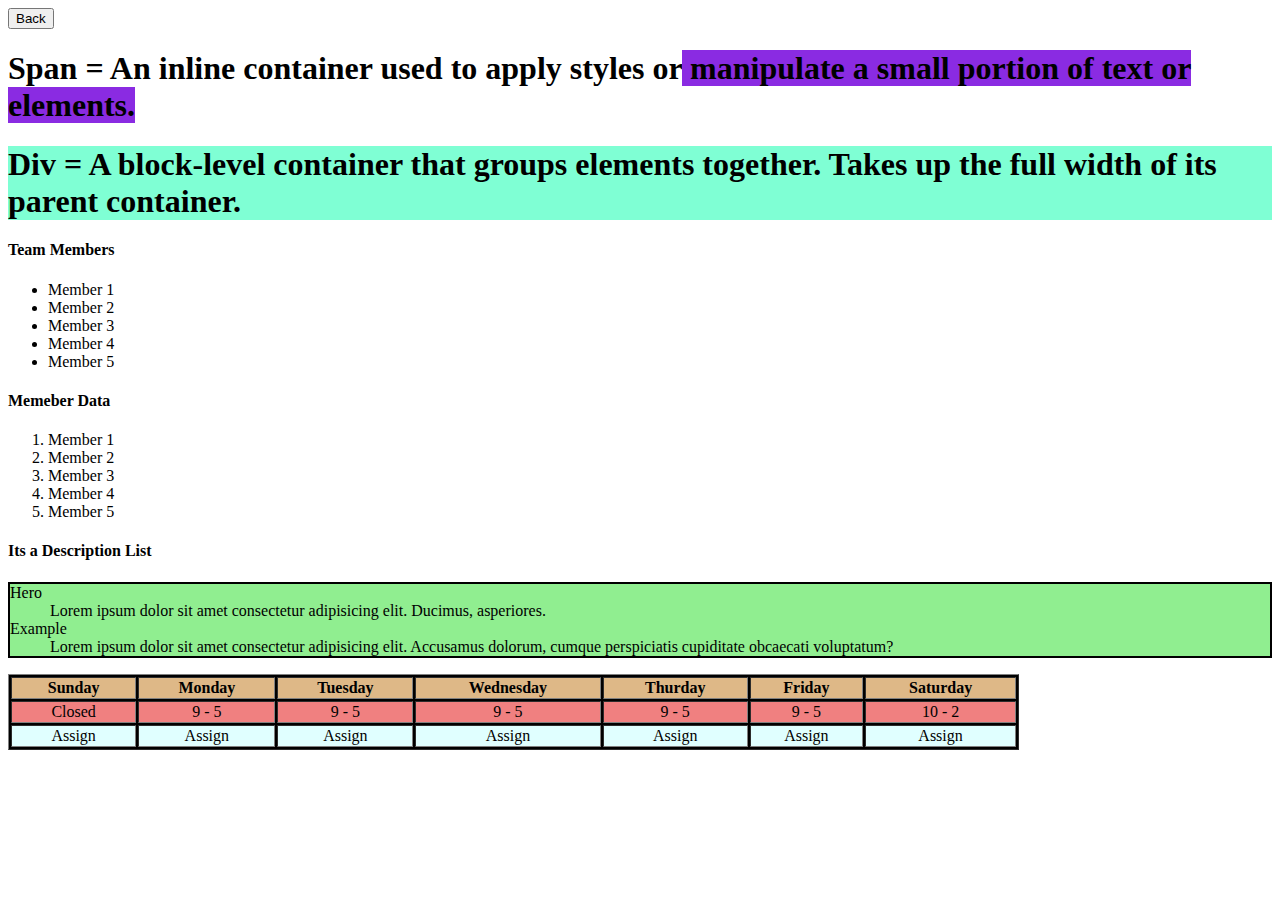
<file: Testing/index.html>
<!DOCTYPE html>

<html>
    <head>
        <meta charset="utf-8">
        <meta http-equiv="X-UA-Compatible" content="IE=edge">
        <title></title>
        <meta name="description" content="">
        <meta name="viewport" content="width=device-width, initial-scale=1">
        <link rel="stylesheet" href="">
    </head>
    <body>
        <a href="./button.html"><button>Back</button></a>
        <h1>Span = An inline container used to apply styles or<span style="background-color: blueviolet;"> manipulate a small portion of text or elements.</span></h1>
        <h1><div style="background-color: aquamarine;">Div = A block-level container that groups elements together. Takes up the full width of its parent container.</div></h1>

        <!-- Unordered List -->
        <h4>Team Members</h4> 
        <ul>
            <li>Member 1</li>
            <li>Member 2</li>
            <li>Member 3</li>
            <li>Member 4</li>
            <li>Member 5</li>
         </ul>

         <!-- Ordered list -->
          <h4>Memeber Data</h4>
          <ol>
            <li>Member 1</li>
            <li>Member 2</li>
            <li>Member 3</li>
            <li>Member 4</li>
            <li>Member 5</li>
          </ol>

          <!-- Description List -->
           <h4>Its a Description List</h4>
           <dl style="background-color: lightgreen; border: 2px solid;">
            <dt>Hero</dt>
            <dd>Lorem ipsum dolor sit amet consectetur adipisicing elit. Ducimus, asperiores.</dd>
            <dt>Example</dt>
            <dd>Lorem ipsum dolor sit amet consectetur adipisicing elit. Accusamus dolorum, cumque perspiciatis cupiditate obcaecati voluptatum?</dd>
           </dl>

           <!-- Table -->
            <table border="1" style="background-color: black;" width="80%">
                <tr align="center" style="background-color: burlywood;">
                    <th>Sunday</th>
                    <th>Monday</th>
                    <th>Tuesday</th>
                    <th>Wednesday</th>
                    <th>Thurday</th>
                    <th>Friday</th>
                    <th>Saturday</th>
                </tr>
                <tr align="center" style="background-color: lightcoral;">
                    <td>Closed</td>
                    <td>9 - 5</td>
                    <td>9 - 5</td>
                    <td>9 - 5</td>
                    <td>9 - 5</td>
                    <td>9 - 5</td>
                    <td>10 - 2</td>
                </tr>
                <tr style="background-color: lightcyan;" align="center">
                    <td>Assign</td>
                    <td>Assign</td>
                    <td>Assign</td>
                    <td>Assign</td>
                    <td>Assign</td>
                    <td>Assign</td>
                    <td>Assign</td>
                </tr>
            </table>
    </body>
</html>
</file>
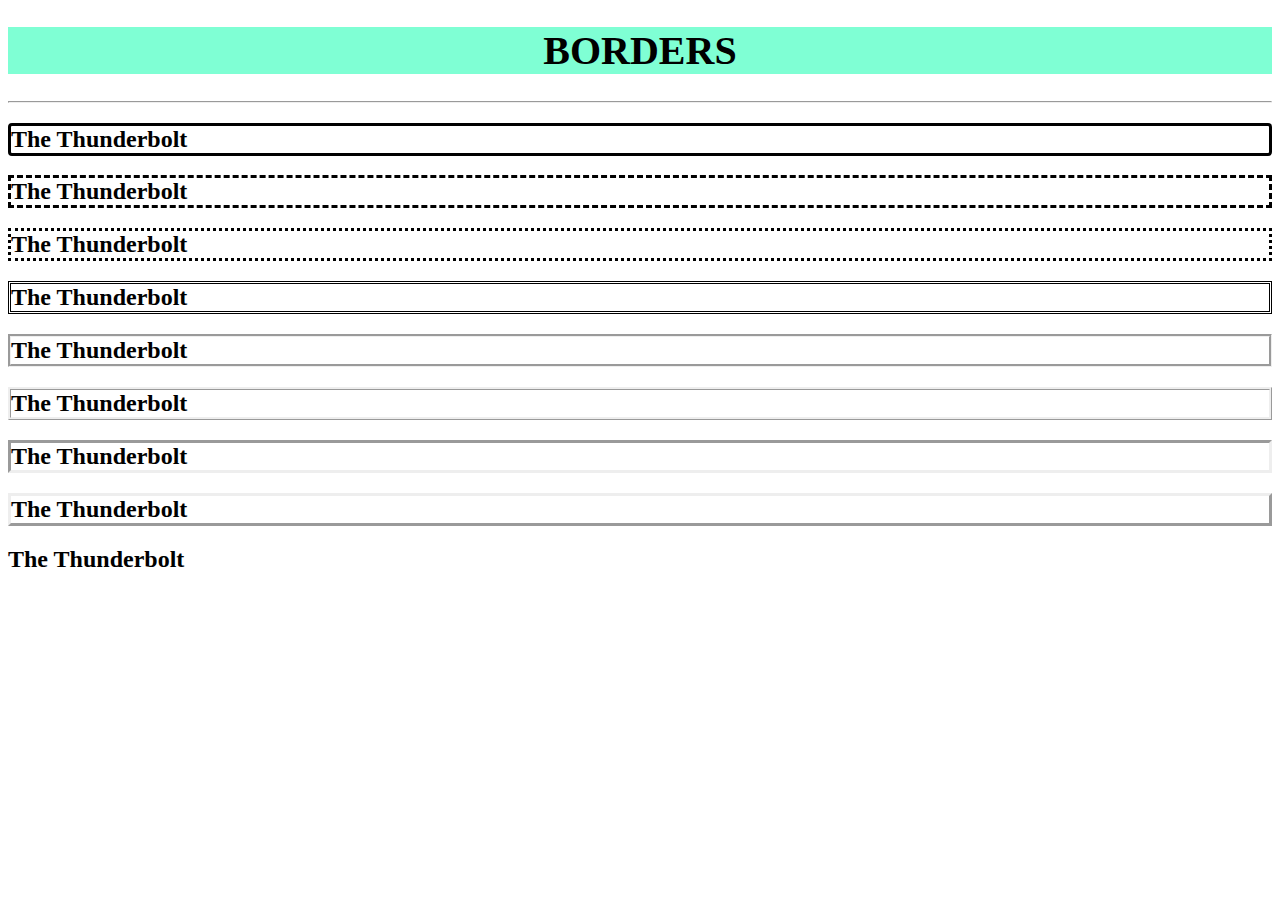
<file: HTML_CSS - Basics/Basic - Borders.html>
<!DOCTYPE html>

<html>
    <head>
        <meta charset="utf-8">
        <meta http-equiv="X-UA-Compatible" content="IE=edge">
        <title></title>
        <meta name="description" content="">
        <meta name="viewport" content="width=device-width, initial-scale=1">
        <link rel="stylesheet" href="">
    </head>
    <body>
        <h1 style="text-align: center; font-size: 30pt; background-color: aquamarine;">BORDERS</h1>
        <hr>
        <h2 style="border: solid; border-radius: 4px;">The Thunderbolt</h2>
        <h2 style="border: dashed;">The Thunderbolt</h2>
        <h2 style="border: dotted;">The Thunderbolt</h2>
        <h2 style="border: double;">The Thunderbolt</h2>
        <h2 style="border: groove;">The Thunderbolt</h2>
        <h2 style="border: ridge;">The Thunderbolt</h2>
        <h2 style="border: inset;">The Thunderbolt</h2>
        <h2 style="border: outset;">The Thunderbolt</h2>
        <h2 style="border: none;">The Thunderbolt</h2>
        <script src="" async defer></script>
    </body>
</html>
</file>
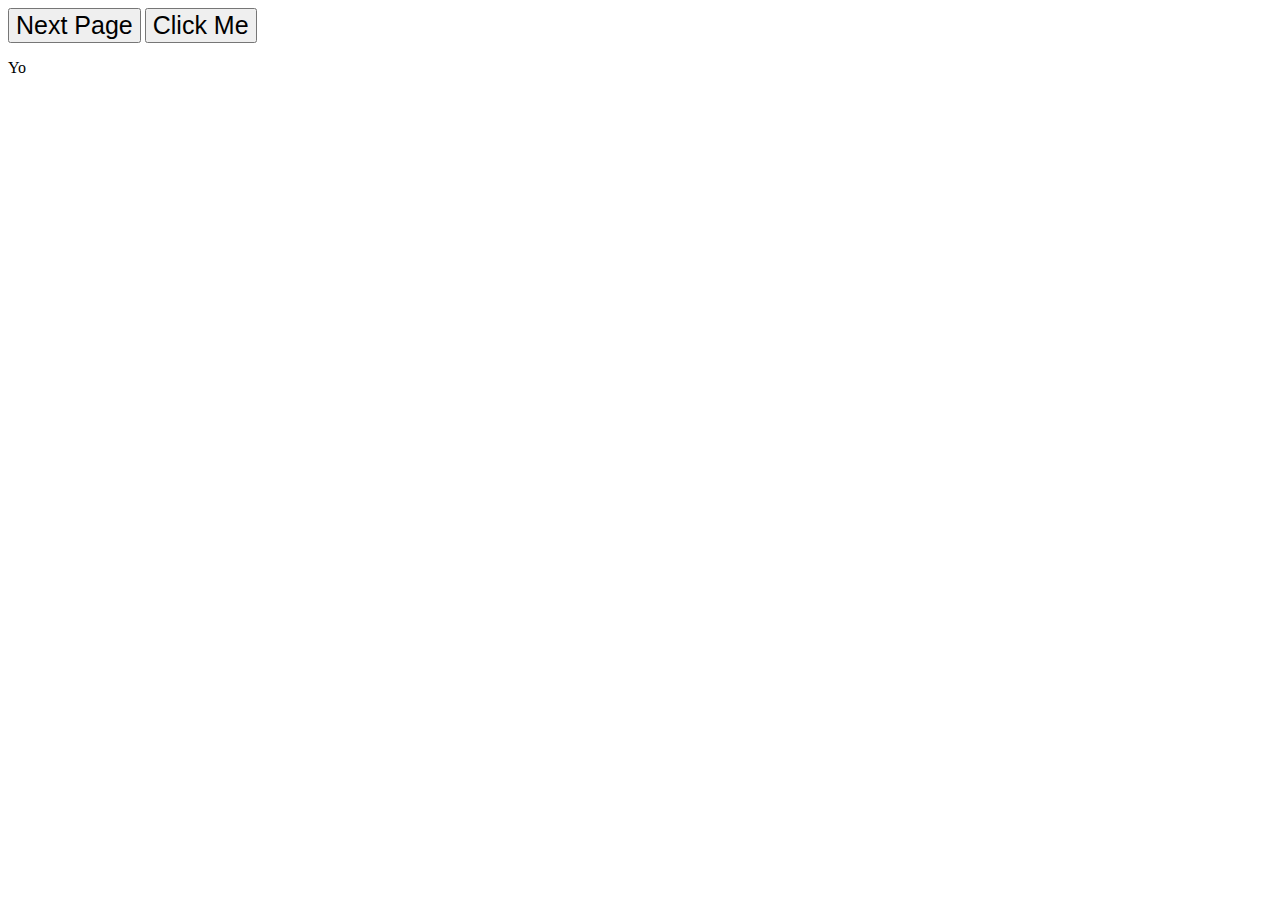
<file: HTML_CSS - Basics/Basic - Button.html>
<!DOCTYPE html>
<html>
    <head>
        <meta charset="utf-8">
        <meta http-equiv="X-UA-Compatible" content="IE=edge">
        <title></title>
        <meta name="description" content="">
        <meta name="viewport" content="width=device-width, initial-scale=1">
        <link rel="stylesheet" href="">
    </head>
    <body>
        <a href="./index.html"><button style="font-size: 25px;">Next Page</button></a>
        <button onclick="clickMe()" style="font-size: 25px;">Click Me</button>
        <p id="btn">Yo</p>
        <script>
            function clickMe() {
                document.getElementById("btn").innerHTML = "Clicked";
            }
        </script>
    </body>
</html>
</file>
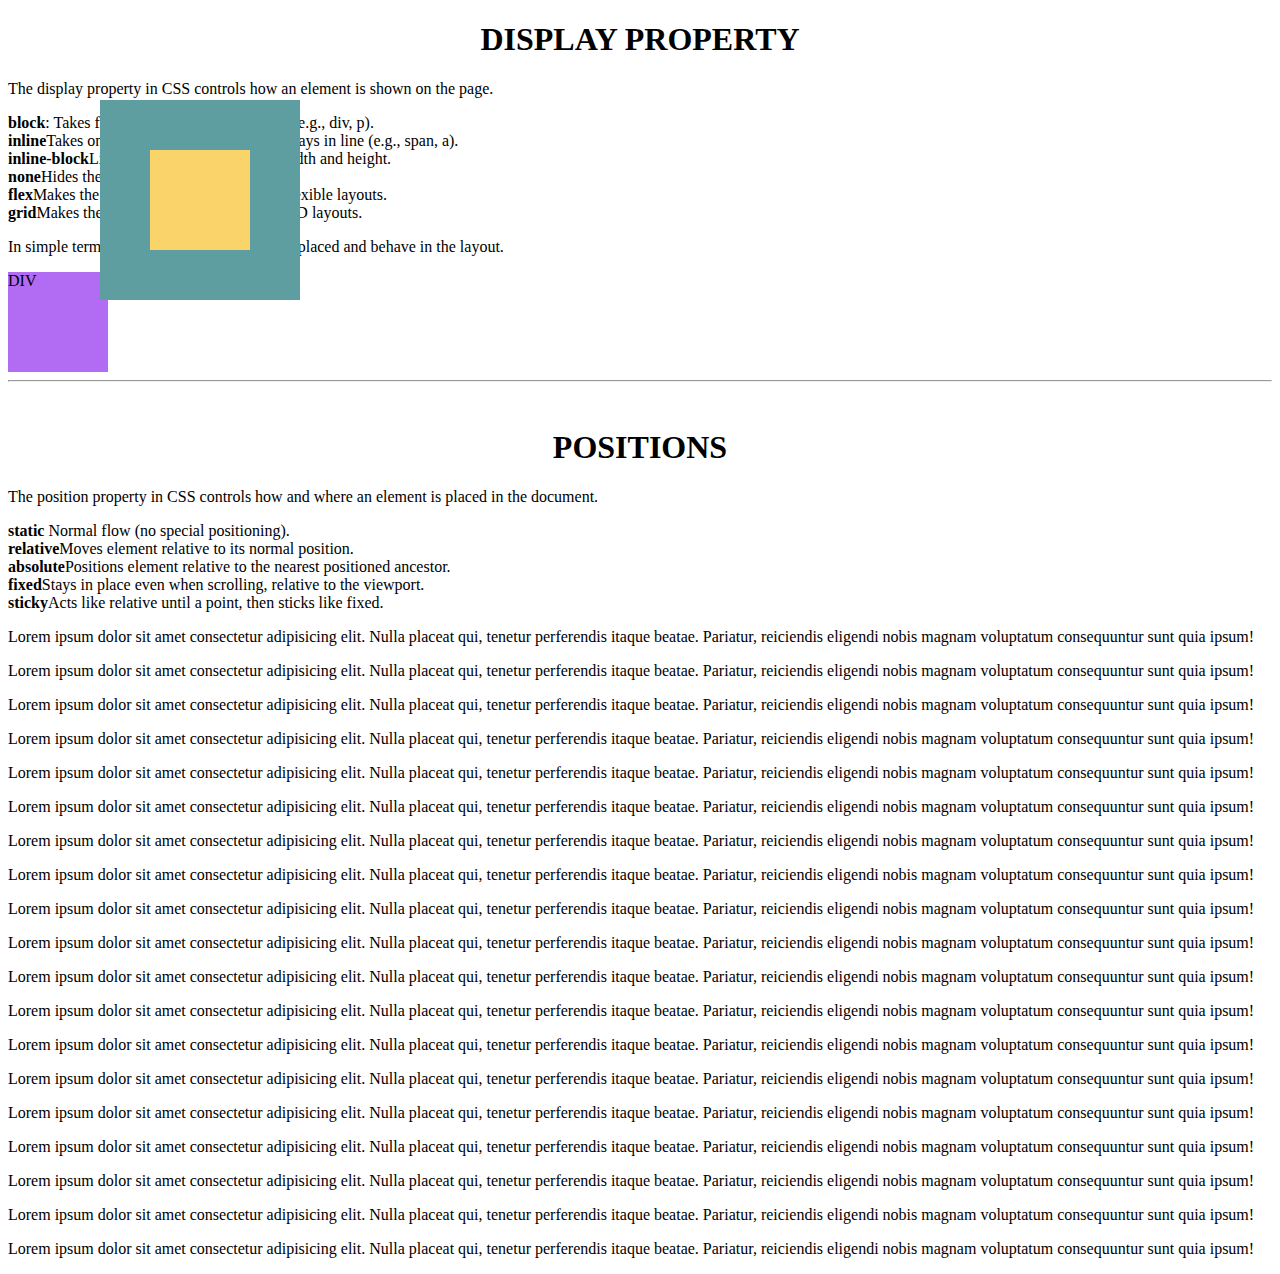
<file: HTML_CSS - Basics/Basic - Display_Position.html>
<!DOCTYPE html>
<html>
    <head>
        <meta charset="utf-8">
        <meta http-equiv="X-UA-Compatible" content="IE=edge">
        <title></title>
        <meta name="description" content="">
        <meta name="viewport" content="width=device-width, initial-scale=1">
        <link rel="stylesheet" href="./style.css">
    </head>
    <body>
        <h1 style="text-align: center;">DISPLAY PROPERTY</h1>
        <p>The display property in CSS controls how an element is shown on the page.</p>
        <li><b>block</b>: Takes full width, starts on a new line (e.g., div, p).</li>
        <li><b>inline</b>Takes only as much width as needed, stays in line (e.g., span, a).</li>
        <li><b>inline-block</b>Like inline but allows setting width and height.</li>
        <li><b>none</b>Hides the element completely.</li>
        <li><b>flex</b>Makes the element a flex container for flexible layouts.</li>
        <li><b>grid</b>Makes the element a grid container for 2D layouts.</li>
        <p>In simple terms: It decides how elements are placed and behave in the layout.</p>
        <div class="dis-div">DIV</div>
        <span class="dis-span">SPAN</span>
        <hr>
        <br>
        <!-- POSITIONS -->
        <h1 style="text-align: center;">POSITIONS</h1>
        <p>The position property in CSS controls how and where an element is placed in the document.</p>
        
        <li><b>static </b>Normal flow (no special positioning).</li>
        <li><b>relative</b>Moves element relative to its normal position.</li>
        <li><b>absolute</b>Positions element relative to the nearest positioned ancestor.</li>
        <li><b>fixed</b>Stays in place even when scrolling, relative to the viewport.</li>
        <li><b>sticky</b>Acts like relative until a point, then sticks like fixed.</li>
        <div class="pos">
            <div class="pos1"></div>
        </div>
        <p>Lorem ipsum dolor sit amet consectetur adipisicing elit. Nulla placeat qui, tenetur perferendis itaque beatae. Pariatur, reiciendis eligendi nobis magnam voluptatum consequuntur sunt quia ipsum!</p>
        <p>Lorem ipsum dolor sit amet consectetur adipisicing elit. Nulla placeat qui, tenetur perferendis itaque beatae. Pariatur, reiciendis eligendi nobis magnam voluptatum consequuntur sunt quia ipsum!</p>
        <p>Lorem ipsum dolor sit amet consectetur adipisicing elit. Nulla placeat qui, tenetur perferendis itaque beatae. Pariatur, reiciendis eligendi nobis magnam voluptatum consequuntur sunt quia ipsum!</p>
        <p>Lorem ipsum dolor sit amet consectetur adipisicing elit. Nulla placeat qui, tenetur perferendis itaque beatae. Pariatur, reiciendis eligendi nobis magnam voluptatum consequuntur sunt quia ipsum!</p>
        <p>Lorem ipsum dolor sit amet consectetur adipisicing elit. Nulla placeat qui, tenetur perferendis itaque beatae. Pariatur, reiciendis eligendi nobis magnam voluptatum consequuntur sunt quia ipsum!</p>
        <p>Lorem ipsum dolor sit amet consectetur adipisicing elit. Nulla placeat qui, tenetur perferendis itaque beatae. Pariatur, reiciendis eligendi nobis magnam voluptatum consequuntur sunt quia ipsum!</p>
        <p>Lorem ipsum dolor sit amet consectetur adipisicing elit. Nulla placeat qui, tenetur perferendis itaque beatae. Pariatur, reiciendis eligendi nobis magnam voluptatum consequuntur sunt quia ipsum!</p>
        <p>Lorem ipsum dolor sit amet consectetur adipisicing elit. Nulla placeat qui, tenetur perferendis itaque beatae. Pariatur, reiciendis eligendi nobis magnam voluptatum consequuntur sunt quia ipsum!</p>
        <p>Lorem ipsum dolor sit amet consectetur adipisicing elit. Nulla placeat qui, tenetur perferendis itaque beatae. Pariatur, reiciendis eligendi nobis magnam voluptatum consequuntur sunt quia ipsum!</p>
        <p>Lorem ipsum dolor sit amet consectetur adipisicing elit. Nulla placeat qui, tenetur perferendis itaque beatae. Pariatur, reiciendis eligendi nobis magnam voluptatum consequuntur sunt quia ipsum!</p>
        <p>Lorem ipsum dolor sit amet consectetur adipisicing elit. Nulla placeat qui, tenetur perferendis itaque beatae. Pariatur, reiciendis eligendi nobis magnam voluptatum consequuntur sunt quia ipsum!</p>
        <p>Lorem ipsum dolor sit amet consectetur adipisicing elit. Nulla placeat qui, tenetur perferendis itaque beatae. Pariatur, reiciendis eligendi nobis magnam voluptatum consequuntur sunt quia ipsum!</p>
        <p>Lorem ipsum dolor sit amet consectetur adipisicing elit. Nulla placeat qui, tenetur perferendis itaque beatae. Pariatur, reiciendis eligendi nobis magnam voluptatum consequuntur sunt quia ipsum!</p>
        <p>Lorem ipsum dolor sit amet consectetur adipisicing elit. Nulla placeat qui, tenetur perferendis itaque beatae. Pariatur, reiciendis eligendi nobis magnam voluptatum consequuntur sunt quia ipsum!</p>
        <p>Lorem ipsum dolor sit amet consectetur adipisicing elit. Nulla placeat qui, tenetur perferendis itaque beatae. Pariatur, reiciendis eligendi nobis magnam voluptatum consequuntur sunt quia ipsum!</p>
        <p>Lorem ipsum dolor sit amet consectetur adipisicing elit. Nulla placeat qui, tenetur perferendis itaque beatae. Pariatur, reiciendis eligendi nobis magnam voluptatum consequuntur sunt quia ipsum!</p>
        <p>Lorem ipsum dolor sit amet consectetur adipisicing elit. Nulla placeat qui, tenetur perferendis itaque beatae. Pariatur, reiciendis eligendi nobis magnam voluptatum consequuntur sunt quia ipsum!</p>
        <p>Lorem ipsum dolor sit amet consectetur adipisicing elit. Nulla placeat qui, tenetur perferendis itaque beatae. Pariatur, reiciendis eligendi nobis magnam voluptatum consequuntur sunt quia ipsum!</p>
        <p>Lorem ipsum dolor sit amet consectetur adipisicing elit. Nulla placeat qui, tenetur perferendis itaque beatae. Pariatur, reiciendis eligendi nobis magnam voluptatum consequuntur sunt quia ipsum!</p>
    </body>
</html>
</file>
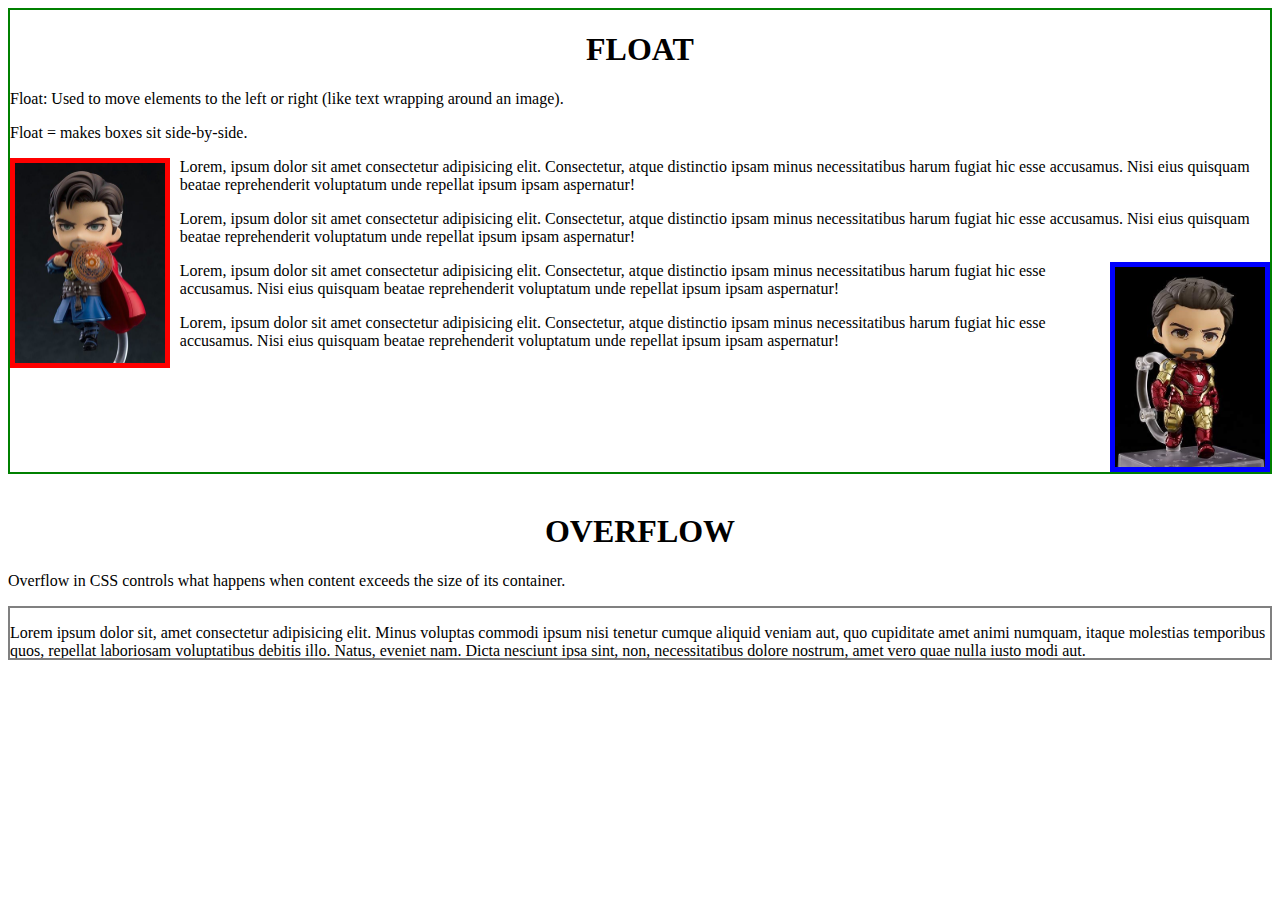
<file: HTML_CSS - Basics/Basic - Float_Overflow.html>
<!DOCTYPE html>
<html>
    <head>
        <meta charset="utf-8">
        <meta http-equiv="X-UA-Compatible" content="IE=edge">
        <title></title>
        <meta name="description" content="">
        <meta name="viewport" content="width=device-width, initial-scale=1">
        <link rel="stylesheet" href="./style.css">
    </head>
    <body>
        <div class="float-tst">
            <!-- Float : allows other elements to flow around it -->
            <h1 style="text-align: center;">FLOAT</h1>
            <p>Float: Used to move elements to the left or right (like text wrapping around an image).</p>
            <p>Float = makes boxes sit side-by-side.</p>
    
            <img src="./Assets/img1.jpg" alt="image" height="200px" id="f1">
            <p>Lorem, ipsum dolor sit amet consectetur adipisicing elit. Consectetur, atque distinctio ipsam minus necessitatibus harum fugiat hic esse accusamus. Nisi eius quisquam beatae reprehenderit voluptatum unde repellat ipsum ipsam aspernatur!</p>
            <p>Lorem, ipsum dolor sit amet consectetur adipisicing elit. Consectetur, atque distinctio ipsam minus necessitatibus harum fugiat hic esse accusamus. Nisi eius quisquam beatae reprehenderit voluptatum unde repellat ipsum ipsam aspernatur!</p>
            
            <img src="./Assets/img3.jpg" alt="image" height="200px" id="f2">
            <p>Lorem, ipsum dolor sit amet consectetur adipisicing elit. Consectetur, atque distinctio ipsam minus necessitatibus harum fugiat hic esse accusamus. Nisi eius quisquam beatae reprehenderit voluptatum unde repellat ipsum ipsam aspernatur!</p>
            <p>Lorem, ipsum dolor sit amet consectetur adipisicing elit. Consectetur, atque distinctio ipsam minus necessitatibus harum fugiat hic esse accusamus. Nisi eius quisquam beatae reprehenderit voluptatum unde repellat ipsum ipsam aspernatur!</p>
        </div>
        <br>


        <!-- Overflow -->
        <div>
            <h1 style="text-align: center;">OVERFLOW</h1>
            <p>Overflow in CSS controls what happens when content exceeds the size of its container.</p>
            <div class="ofl">
                <p>Lorem ipsum dolor sit, amet consectetur adipisicing elit. Minus voluptas commodi ipsum nisi tenetur cumque aliquid veniam aut, quo 
                    cupiditate amet animi numquam, itaque molestias temporibus quos, repellat laboriosam voluptatibus debitis illo. 
                    Natus, eveniet nam. Dicta nesciunt ipsa sint, non, necessitatibus dolore nostrum, amet vero quae nulla iusto modi aut.
                </p>
            </div>
        </div>
    </body>
</html>
</file>
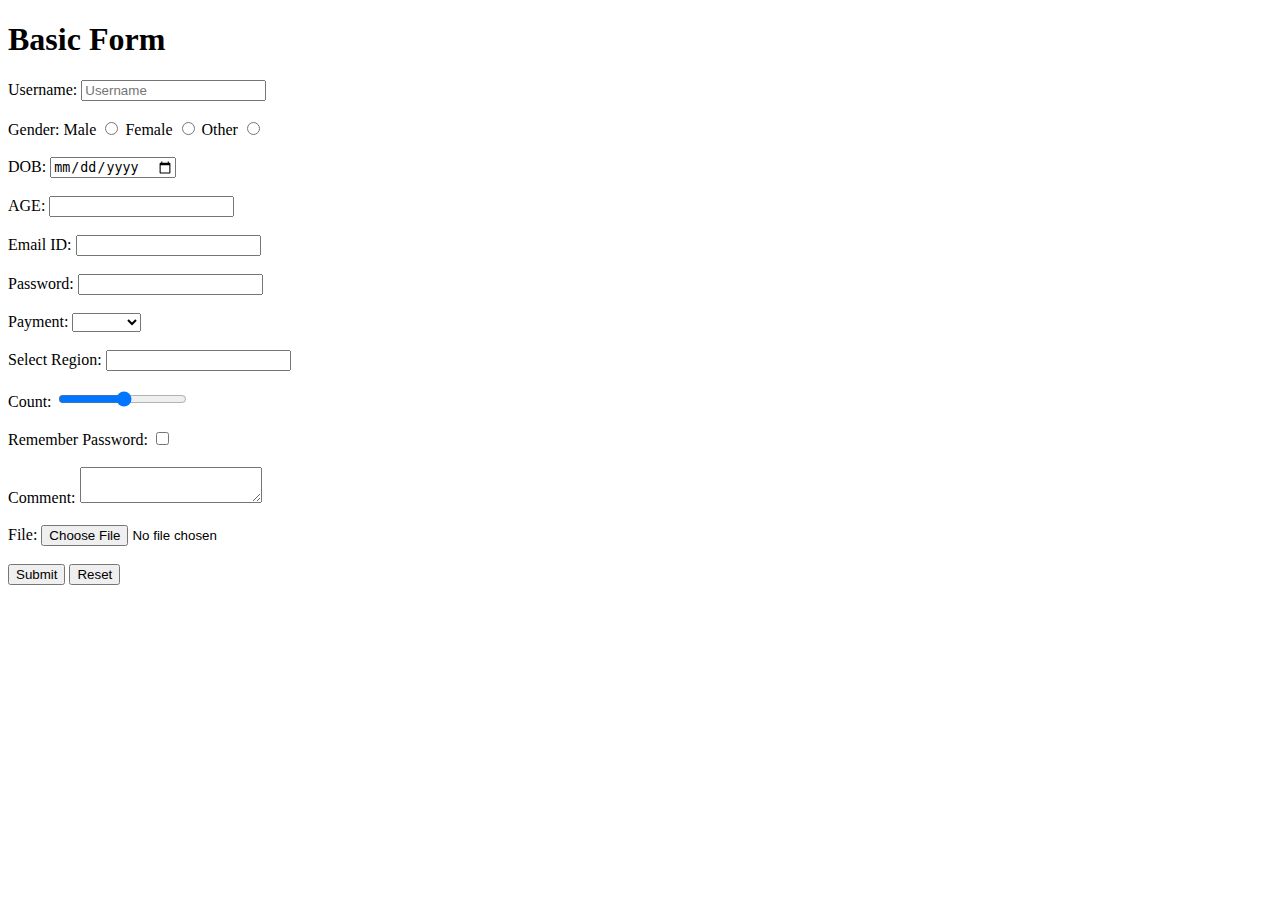
<file: HTML_CSS - Basics/Basic - Form.html>
<!DOCTYPE html>
<html>
    <head>
        <meta charset="utf-8">
        <meta http-equiv="X-UA-Compatible" content="IE=edge">
        <title></title>
        <meta name="description" content="">
        <meta name="viewport" content="width=device-width, initial-scale=1">
        <link rel="stylesheet" href="./style.css">
    </head>
    <body>
        <h1>Basic Form</h1>
        <form action="#" method="post">
            <label for="username">Username: </label>
            <input type="text" id="username" placeholder="Username"> <br><br>
            <label for="gender">Gender: </label>
            <label for="male">Male</label>
            <input type="radio" value="Male" name="title">
            <label for="female">Female</label>
            <input type="radio" value="Female" name="title">
            <label for="other">Other</label> 
            <input type="radio" value="other" name="title">  <br><br>
            <label for="dob">DOB: </label>
            <input type="date" name="" id="dob"> <br><br>
            <label for="age">AGE: </label>
            <input type="number" name="" id="age"> <br><br>
            <label for="email">Email ID: </label>
            <input type="email" name="email" id="email">  <br><br>
            <label for="password">Password: </label>
            <input type="password" name="password" id="password">  <br><br>
            <label for="payment">Payment: </label>
            <select name="payment" id="payment">
                <option value="-"></option>
                <option value="cash">Cash</option>
                <option value="online">Online</option>
                <option value="card">Card</option>
                <option value="cheque">Cheque</option>
            </select>  <br><br>
            <label for="loc">Select Region: </label>
            <input list="loc" id="loc" name="loc">
            <datalist id="loc">
                <option value="India">India</option>
                <option value="India">India</option>
                <option value="India">India</option>
                <option value="India">India</option>
            </datalist>
            <br><br>
            <label for="cnt">Count: </label>
            <input type="range" min="0" max="25"><br><br>
            <label for="rem">Remember Password: </label>
            <input type="checkbox"> <br><br>
            <label for="com">Comment: </label>
            <textarea name="com" id="com"></textarea> <br><br>
            <label for="file">File: </label>
            <input type="file" name="file" id="file"> <br><br>
            <input type="submit" value="Submit">
            <input type="reset" name="" id="reset">

        </form>
        <script src="" async defer></script>
    </body>
</html>
</file>
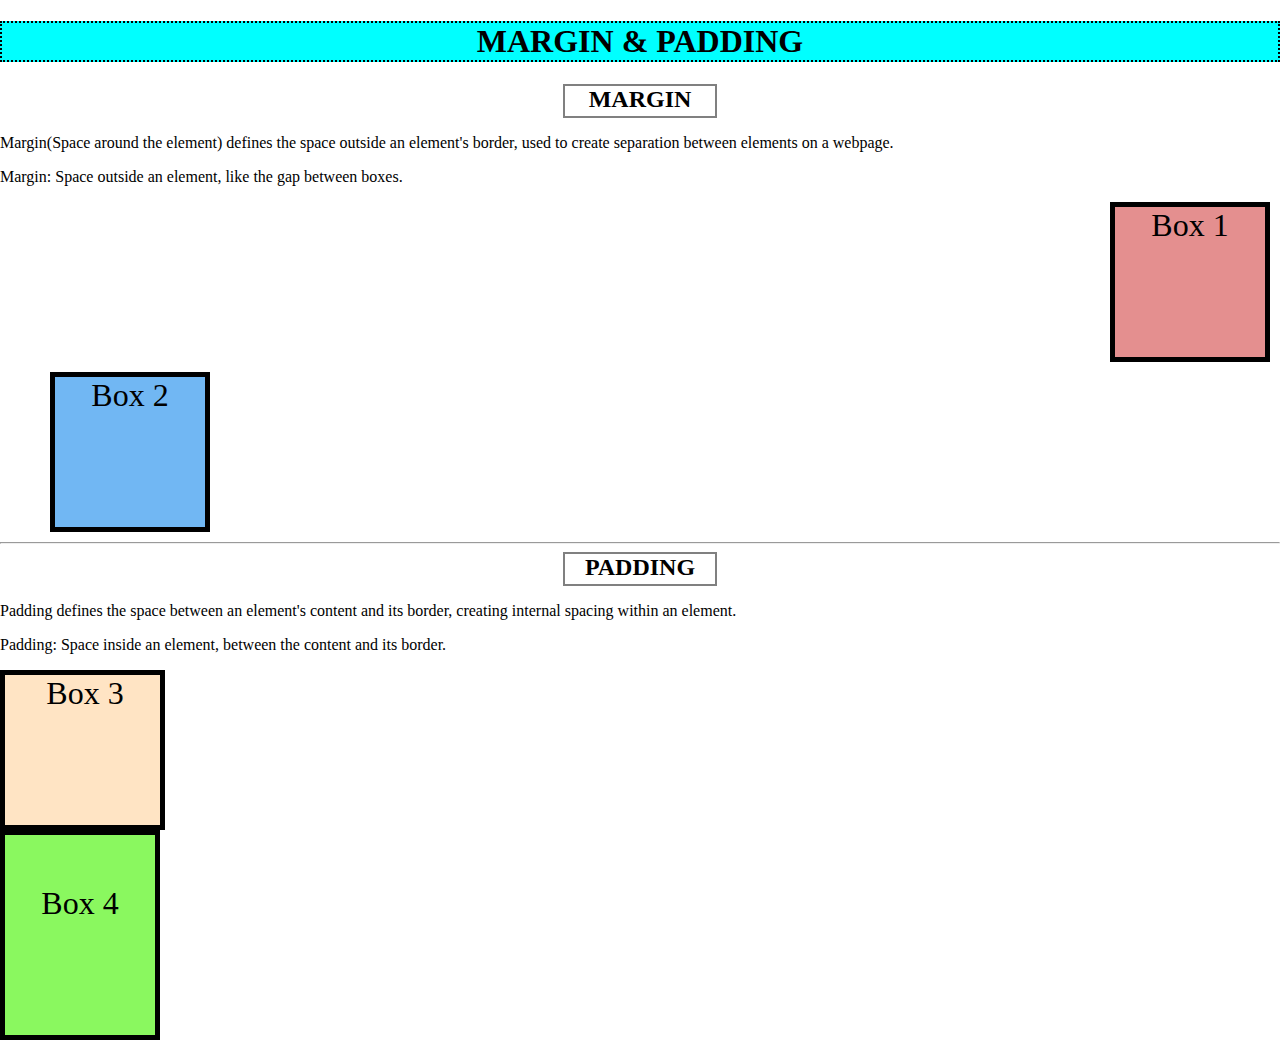
<file: HTML_CSS - Basics/Basic - Mar_Pad.html>
<!DOCTYPE html>
<html>
    <head>
        <meta charset="utf-8">
        <meta http-equiv="X-UA-Compatible" content="IE=edge">
        <title></title>
        <meta name="description" content="">
        <meta name="viewport" content="width=device-width, initial-scale=1">
        <link rel="stylesheet" href="./style.css">
    </head>
    <body class="mar-pad">
        <h1 style="text-align: center; border: 2px dotted; background-color: aqua;">MARGIN & PADDING</h1>

        <h2 class="mar">MARGIN</h2>
        <p>Margin(Space around the element) defines the space outside an element's border, used to create separation between elements on a webpage.</p>
        <p>Margin: Space outside an element, like the gap between boxes.</p>
        <div class="mar-box1" id="box1">Box 1</div>
        <div class="mar-box1" id="box2">Box 2</div>
        <hr>

        <h2 class="pad">PADDING</h2>
        <p>Padding defines the space between an element's content and its border, creating internal spacing within an element.</p>
        <p>Padding: Space inside an element, between the content and its border.</p>
        <div class="pad-box1" id="box3">Box 3</div>
        <div class="pad-box1" id="box4">Box 4</div>

    </body>
</html>
</file>
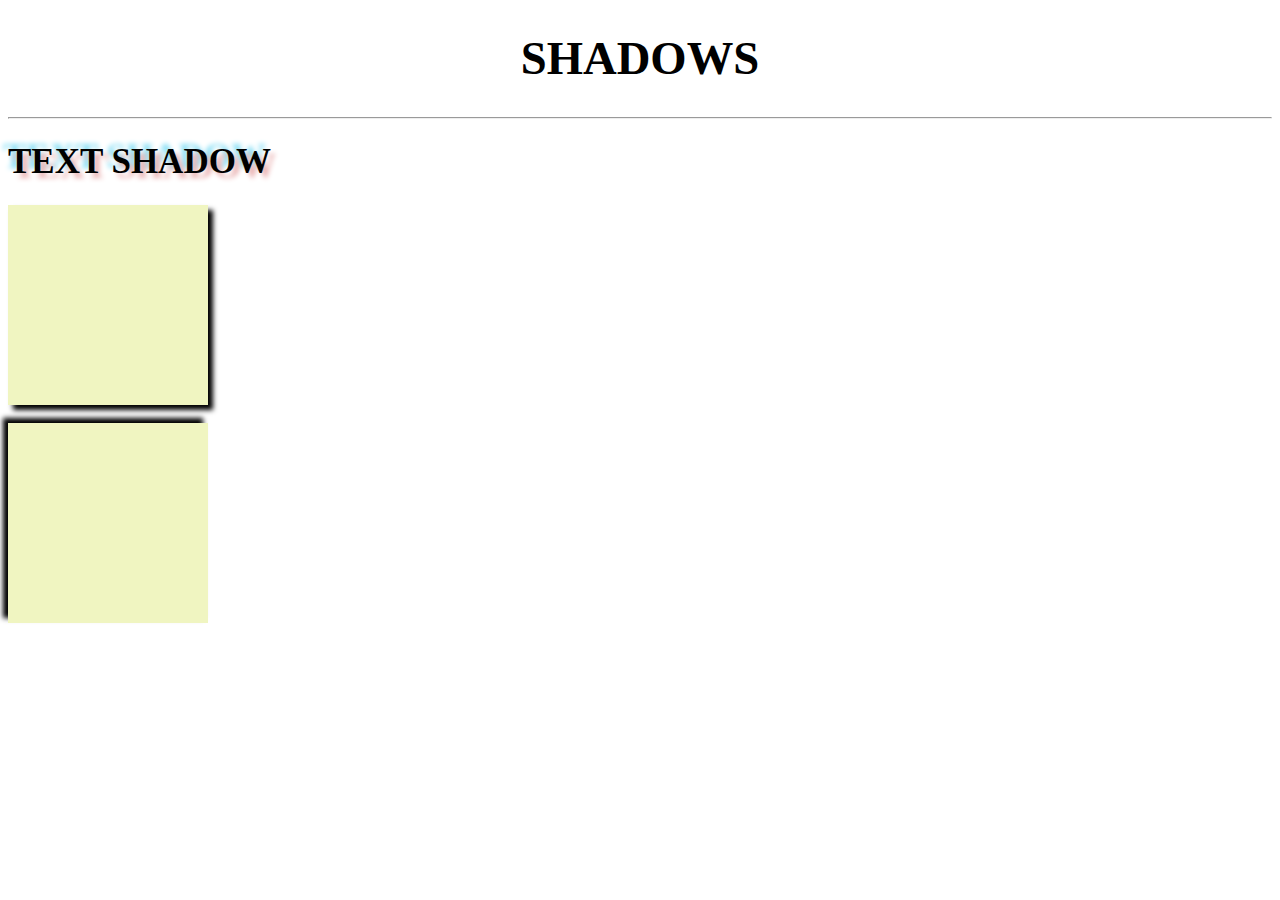
<file: HTML_CSS - Basics/Basic - Shadows.html>
<!DOCTYPE html>

<html>
    <head>
        <meta charset="utf-8">
        <meta http-equiv="X-UA-Compatible" content="IE=edge">
        <title></title>
        <meta name="description" content="">
        <meta name="viewport" content="width=device-width, initial-scale=1">
        <link rel="stylesheet" href="./style.css">
    </head>
    <body>
        <h1 style="text-align: center; font-size: 35pt;">SHADOWS</h1>
        <hr>

        <h1 class="shadow">TEXT SHADOW</h1>
        <div id="box-shadow1"></div>
        <br>
        <div id="box-shadow2"></div>
        
        <script src="" async defer></script>
    </body>
</html>
</file>
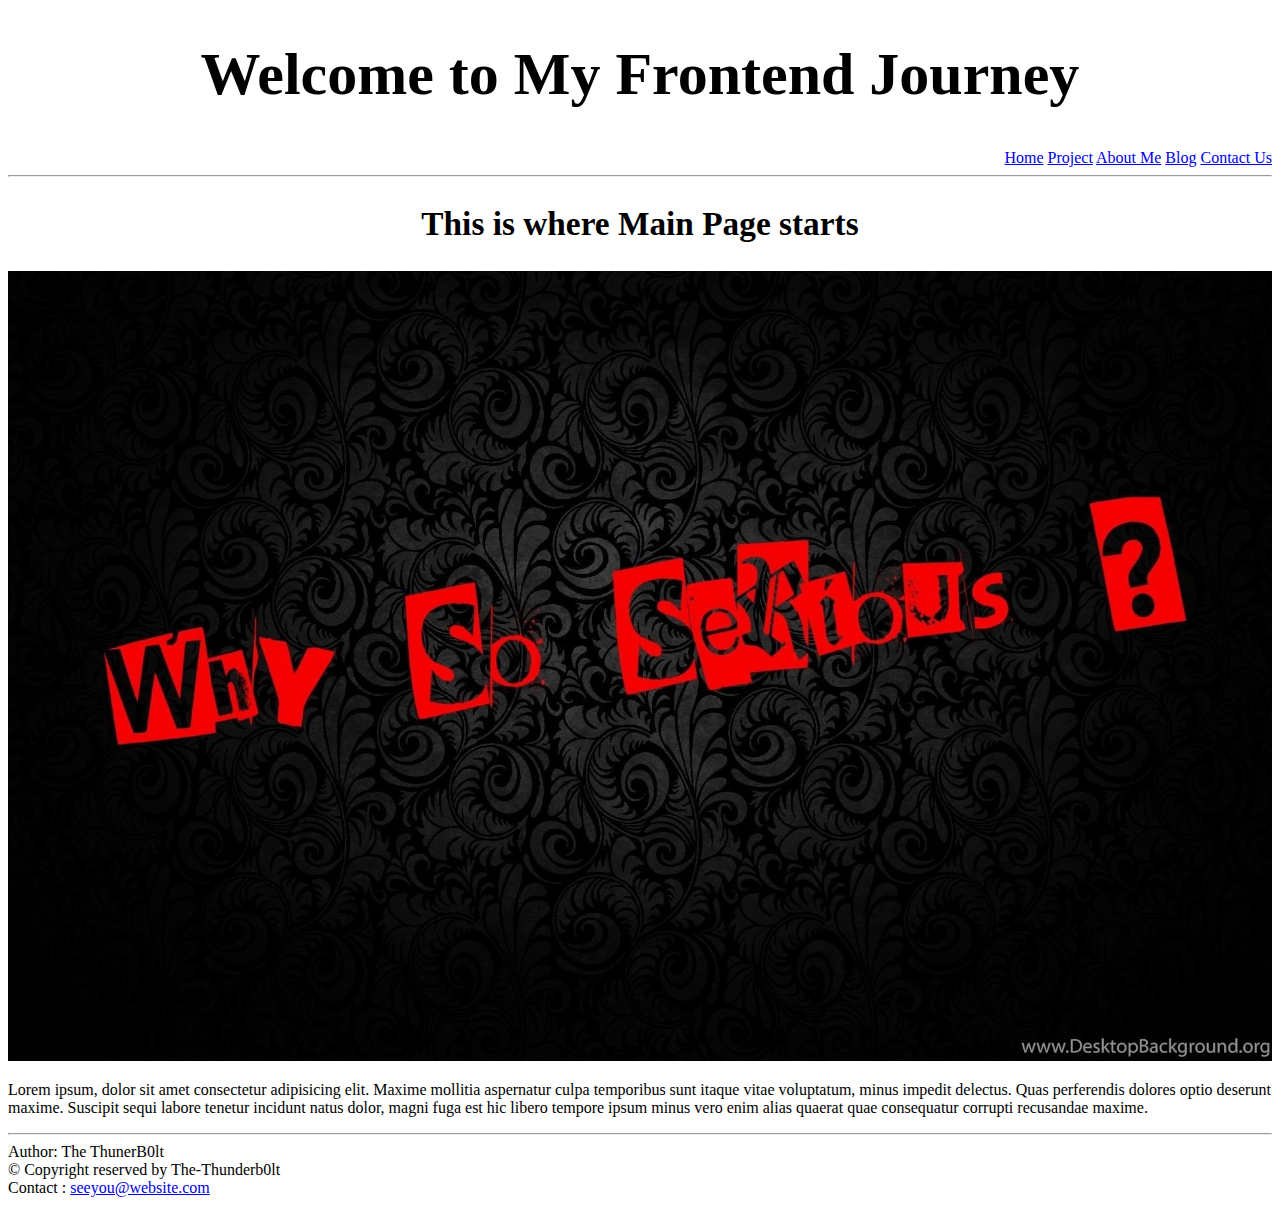
<file: HTML_CSS - Basics/Basic_Header_Footer.html>
<!DOCTYPE html>
<html>
    <head>
        <meta charset="utf-8">
        <meta http-equiv="X-UA-Compatible" content="IE=edge">
        <title></title>
        <meta name="description" content="">
        <meta name="viewport" content="width=device-width, initial-scale=1">
        <link rel="stylesheet" href="">
    </head>
    <body>
        <header>
            <h1 style="text-align: center; font-size: 45pt;">Welcome to My Frontend Journey</h1>
            <div style="text-align: right;">
                <a href="#">Home</a>
                <a href="#">Project</a>
                <a href="#">About Me</a>
                <a href="#">Blog</a>
                <a href="#">Contact Us</a>
                <hr>
            </div>
        </header>

        <main>
            <h2 style="text-align: center; font-size: 25pt;">This is where Main Page starts</h2>
            <img src="./Assets/demo.jpg" alt="main img" style="height: 100%; width: 100%;">
            <p>
                Lorem ipsum, dolor sit amet consectetur adipisicing elit. Maxime mollitia aspernatur culpa temporibus sunt itaque vitae voluptatum, 
                minus impedit delectus. Quas perferendis dolores optio deserunt maxime. Suscipit sequi labore tenetur incidunt natus dolor, 
                magni fuga est hic libero tempore ipsum minus vero enim alias quaerat quae consequatur corrupti recusandae maxime.
            </p>
        </main>

        <footer>
            <hr>
            Author: The ThunerB0lt <br>
            &copy; Copyright reserved by The-Thunderb0lt <br>
            Contact : <a href="#">seeyou@website.com</a>
        </footer>
        <script src="" async defer></script>
    </body>
</html>
</file>
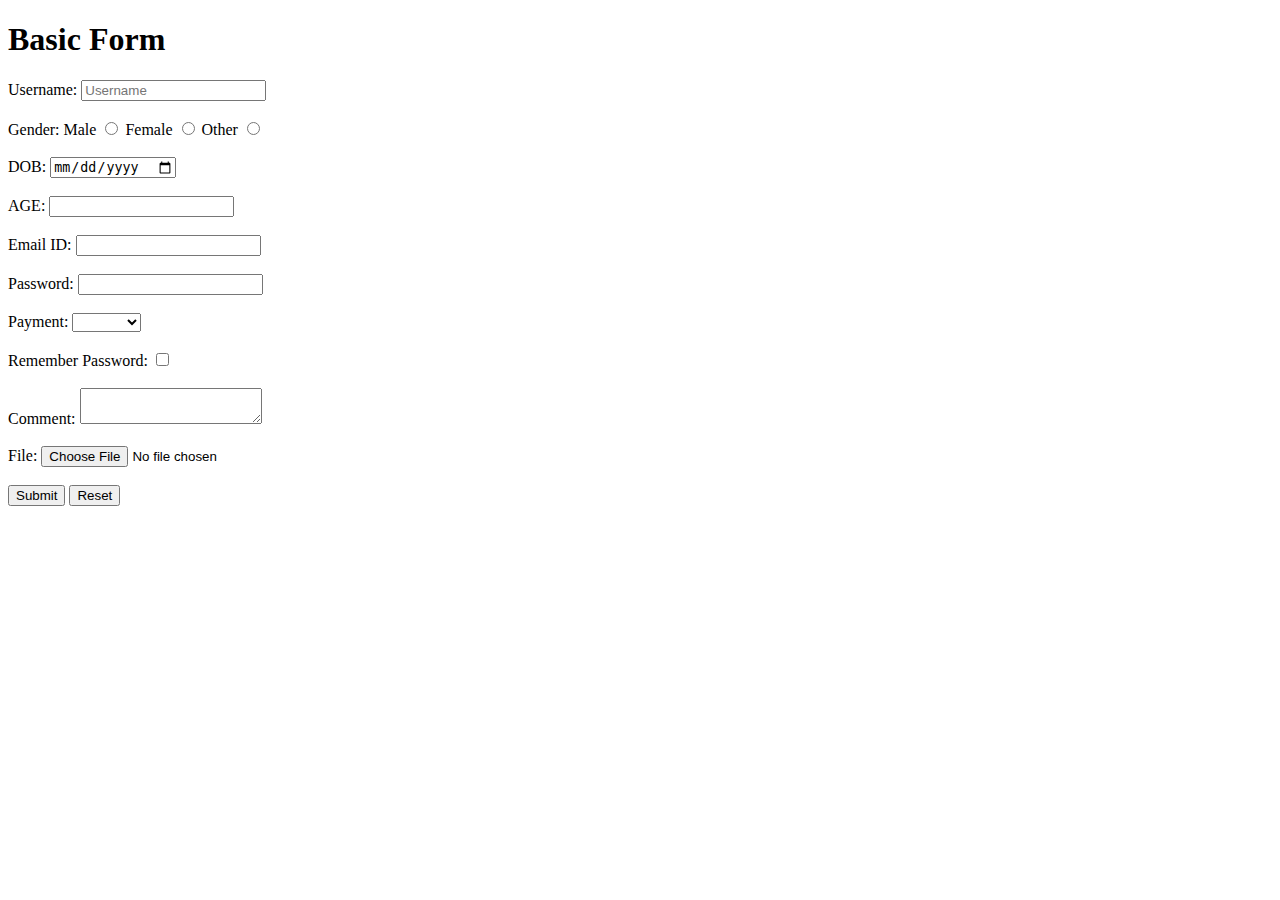
<file: Testing/forms.html>
<!DOCTYPE html>
<html>
    <head>
        <meta charset="utf-8">
        <meta http-equiv="X-UA-Compatible" content="IE=edge">
        <title></title>
        <meta name="description" content="">
        <meta name="viewport" content="width=device-width, initial-scale=1">
        <link rel="stylesheet" href="">
    </head>
    <body>
        <h1>Basic Form</h1>
        <form action="#" method="post">
            <label for="username">Username: </label>
            <input type="text" id="username" placeholder="Username"> <br><br>
            <label for="gender">Gender: </label>
            <label for="male">Male</label>
            <input type="radio" value="Male" name="title">
            <label for="female">Female</label>
            <input type="radio" value="Female" name="title">
            <label for="other">Other</label> 
            <input type="radio" value="other" name="title">  <br><br>
            <label for="dob">DOB: </label>
            <input type="date" name="" id="dob"> <br><br>
            <label for="age">AGE: </label>
            <input type="number" name="" id="age"> <br><br>
            <label for="email">Email ID: </label>
            <input type="email" name="email" id="email">  <br><br>
            <label for="password">Password: </label>
            <input type="password" name="password" id="password">  <br><br>
            <label for="payment">Payment: </label>
            <select name="payment" id="payment">
                <option value="-"></option>
                <option value="cash">Cash</option>
                <option value="online">Online</option>
                <option value="card">Card</option>
                <option value="cheque">Cheque</option>
            </select>  <br><br>
            <label for="rem">Remember Password: </label>
            <input type="checkbox"> <br><br>
            <label for="com">Comment: </label>
            <textarea name="com" id="com"></textarea> <br><br>
            <label for="file">File: </label>
            <input type="file" name="file" id="file"> <br><br>
            <input type="submit" value="Submit">
            <input type="reset" name="" id="reset">

        </form>
        <script src="" async defer></script>
    </body>
</html>
</file>
<file: HTML_CSS - Basics/style.css>
.shadow {
    text-shadow: 5px 5px 5px rgb(233, 176, 176), -5px -5px 5px rgb(132, 222, 245);  /* X-axis & Y-axis & blur */
    font-size: 35px;
}

#box-shadow1 {
    width: 200px;
    height: 200px;
    background-color: rgb(240, 245, 193);
    box-shadow: 5px 5px 5px;
}
#box-shadow2 {
    width: 200px;
    height: 200px;
    background-color: rgb(240, 245, 193);
    box-shadow: -5px -5px 5px;
}

/* MARGIN & PADDING */
.mar-pad {
    margin: 0px;
}

.mar-box1 {
    border: 5px solid;
    width: 150px;
    height: 150px;
    font-size: 2rem;
    text-align: center;
    margin: 10px;
}

.mar {
    border: 2px solid grey;
    text-align: center;
    width: 150px;
    height: 30px;
    margin: auto;
}

#box1 {
    background-color: rgb(228, 143, 143);
    margin-left: auto;
}

#box2 {
    background-color: rgb(113, 183, 243);
    margin-left: 50px;
}

.pad {
    border: 2px solid grey;
    text-align: center;
    width: 150px;
    height: 30px;
    margin: auto;
}

.pad-box1 {
    border: 5px solid;
    width: 150px;
    height: 150px;
    font-size: 2rem;
    text-align: center;
}

#box3 {
    background-color: bisque;
    padding-left: 5px;
}

#box4 {
    background-color: rgb(138, 248, 95);
    padding-top: 50px;
}

/* FLOAT */
.float-tst {
    border: 2px solid green;
    display: flow-root;
}

#f1 {
    float: left;
    margin-right: 10px;
    border: 5px solid red;
}

#f2 {
    float: right;
    border: 5px solid blue;
}

/* OVERFLOW */
.ofl {
    border: 2px solid grey;
    height: 50px;
    /* overflow: visible; */
    /* overflow: scroll; */
    /* overflow: hidden; */
    overflow: auto;
}

/* DISPLAY */ 
.dis-div {
    background-color: rgb(178, 108, 243);
    width: 100px;
    height: 100px;
    /* display: inline; */
    display: inline-block;
}

.dis-span {
    background-color: rgb(253, 120, 120);
    width: 100px;
    height: 100px;
    /* display: block; */
    /* display: flex; */
    /* display: grid; */
    display: inline;
}

/* POSITIONS */
.pos {
    width: 200px;
    height: 200px;
    background-color: cadetblue;
    position: fixed;
    /* position: sticky; */
    left: 100px;
    top: 100px;
}

.pos1 {
    width: 100px;
    height: 100px;
    background-color: rgb(250, 212, 107);
    position: absolute;
    top: 50px;
    left: 50px;
}
</file>
